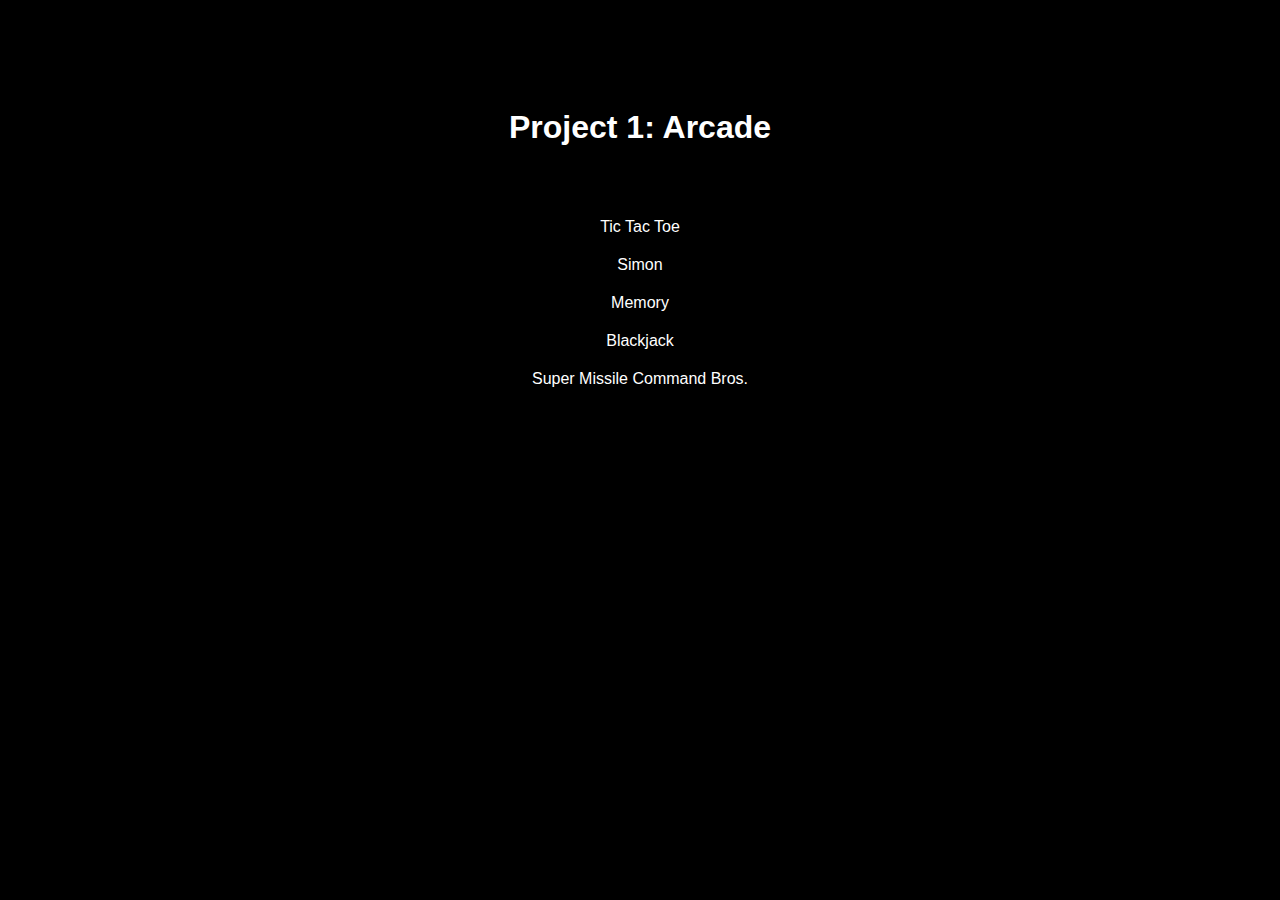
<file: tbc/index.html>
<!DOCTYPE html>
<html>
<head>
	<meta charset="utf-8">
	<meta http-equiv="X-UA-Compatible" content="IE=edge">
	<title>Project Index</title>
	<link rel="stylesheet" href="">
<style>
	body {
		text-align: center;
		font-family: 'Arial', serif;
		background-color: #000;
		color: #fff;
		padding: 40px 0;
	} h1 {
		padding: 40px 0;
	} ul {
		list-style-type: none;
		margin: 0;
		padding: 0;
	} li {
		padding: 10px 0;
	} a {
		text-decoration: none;
		color: white;
	} a:hover {
		color: red;
	}
</style>
</head>
<body>
	<h1>Project 1: Arcade</h1>
	<ul>
		<li><a href="./tictactoe">Tic Tac Toe</a></li>
		<li><a href="./simon">Simon</a></li>
		<li><a href="./memory">Memory</a></li>
		<li><a href="./blackjack">Blackjack</a></li>
		<li><a href="./missilecom">Super Missile Command Bros.</a></li>
	</ul>
</body>
</html>
</file>
